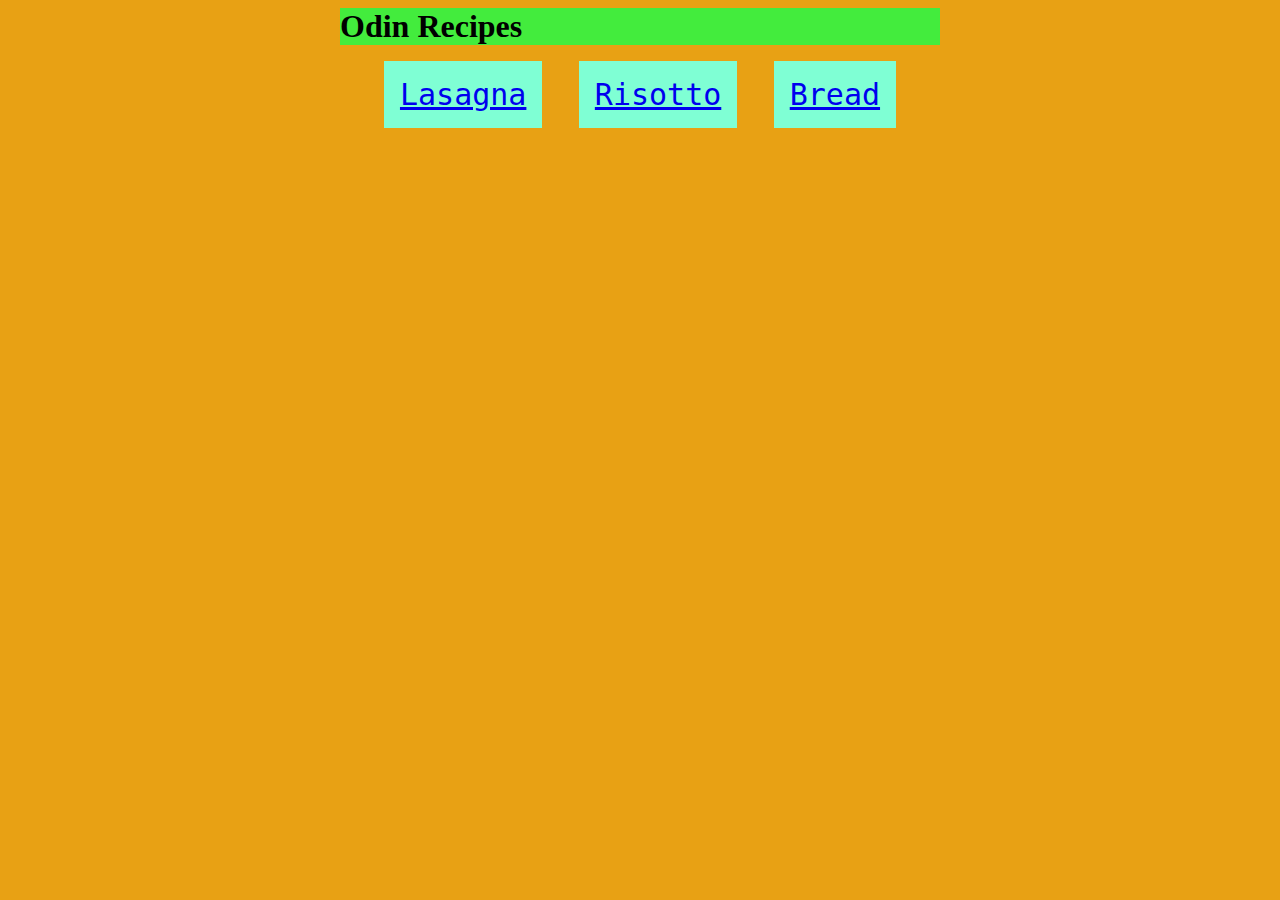
<file: index.html>
<!DOCTYPE html>
<html lang="en">
<link rel="stylesheet" href="styles.css">

<head>
    <meta charset="UTF-8">
    <title>Odin Recipes</title>
</head>

<body>
    <h1>Odin Recipes</h1>
    <ul>
        <li><a href="./recipes/lasagna.html">Lasagna</a></li>
        <li><a href="./recipes/risotto.html">Risotto</a></li>
        <li><a href="./recipes/bread.html">Bread</a></li>
    </ul>
</body>

</html>
</file>
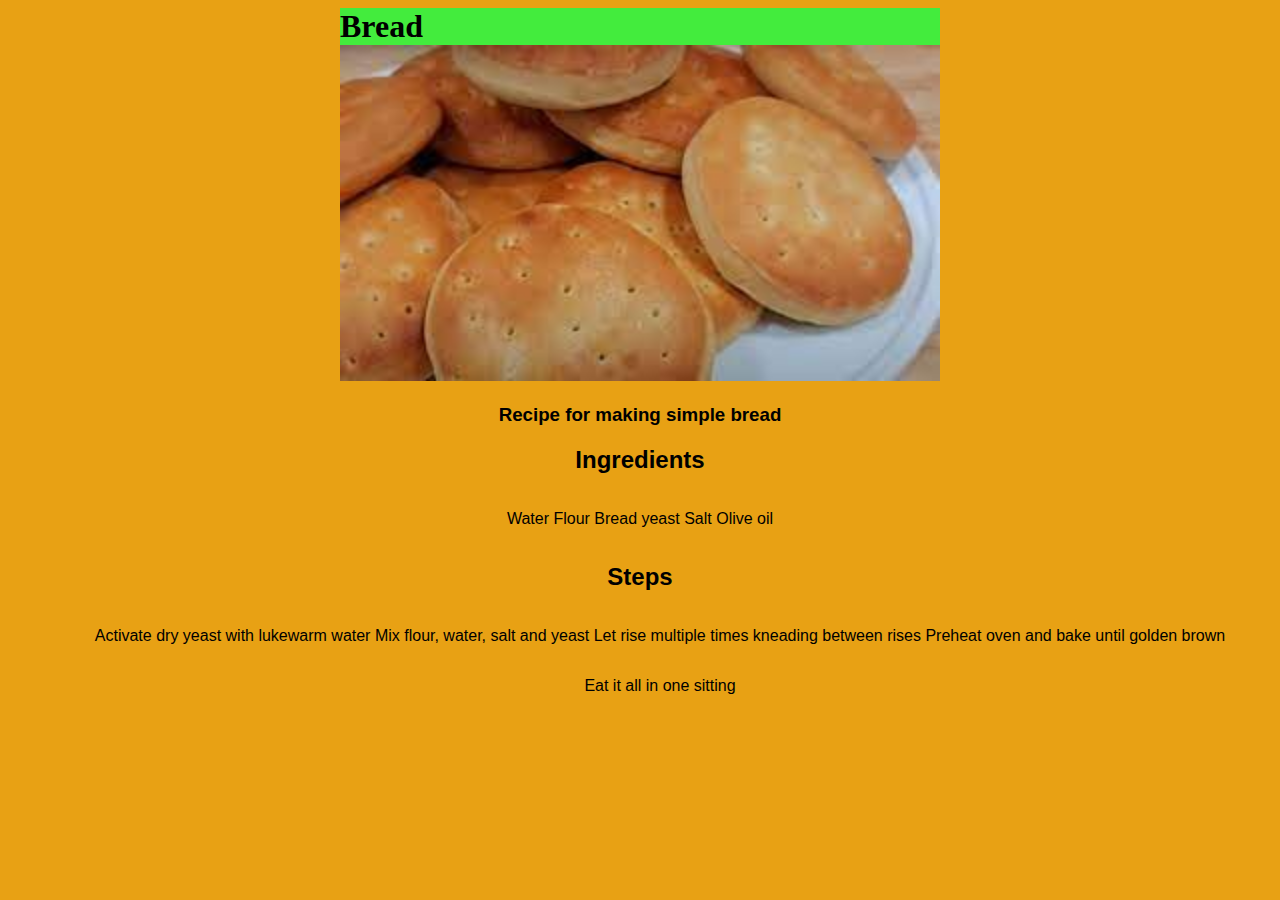
<file: recipes/bread.html>
<!DOCTYPE html>
<html lang="en">
    <link rel="stylesheet" href="../styles.css">
<head>
    <meta charset="UTF-8">
    <title>Bread Recipe</title>
</head>
<body>
    <h1>Bread</h1>
    <img 
        src="../images/bread.jpeg"
        alt="Hallullas on a basket"
        width="600">
    <h3>Recipe for making simple bread</h3>
    <h2>Ingredients</h2>
    <ul>
        <li>Water</li>
        <li>Flour</li>
        <li>Bread yeast</li>
        <li>Salt</li>
        <li>Olive oil</li>
    </ul>

    <h2>Steps</h2>
    <ol>
        <li>Activate dry yeast with lukewarm water</li>
        <li>Mix flour, water, salt and yeast</li>
        <li>Let rise multiple times kneading between rises</li>
        <li>Preheat oven and bake until golden brown</li>
        <li>Eat it all in one sitting</li>
    </ol>

</body>
</html>
</file>
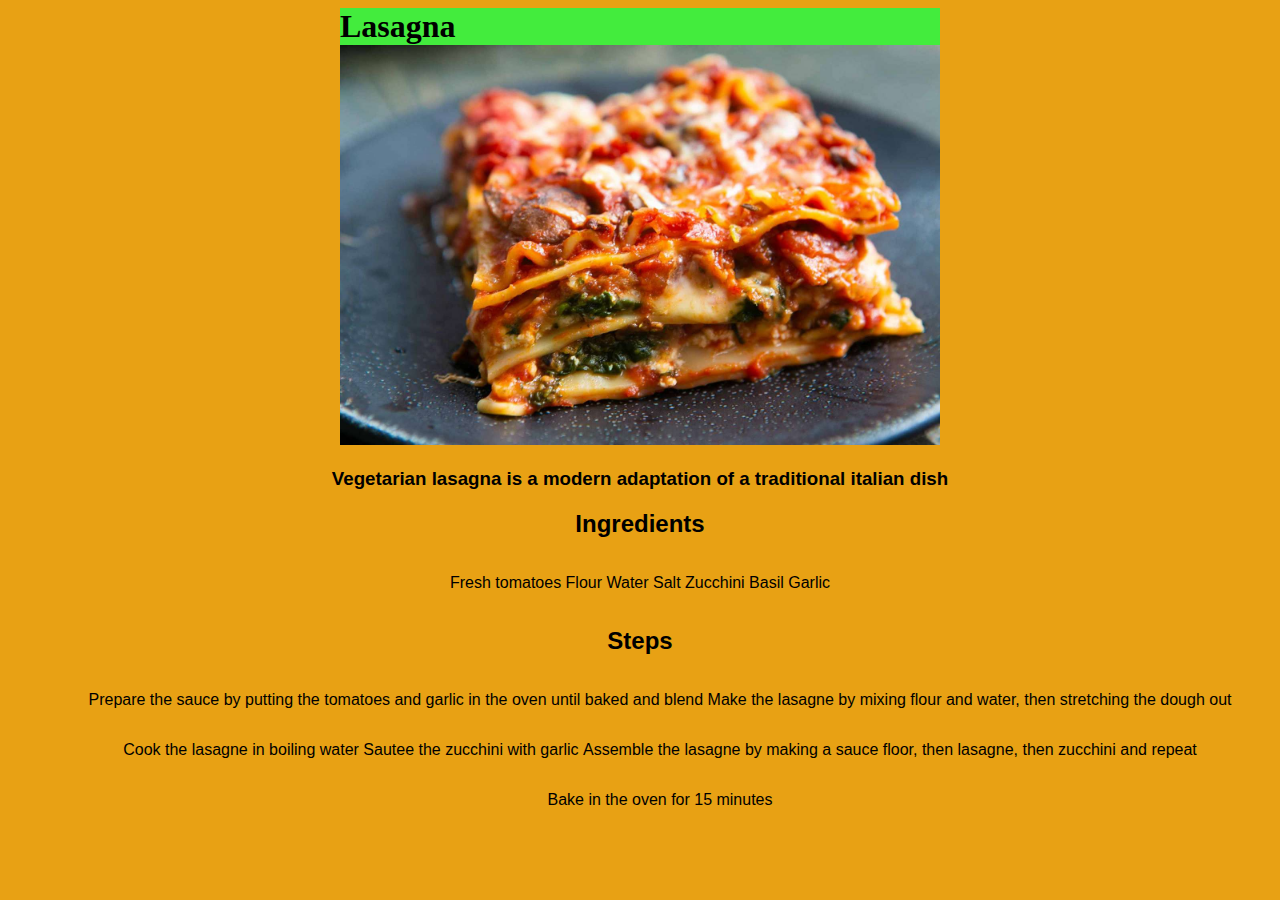
<file: recipes/lasagna.html>
<!DOCTYPE html>
<html lang="en">
    <link rel="stylesheet" href="../styles.css">
<head>
    <meta charset="UTF-8">
    <title>Lasagna Recipe</title>
</head>
<body>
    <h1>Lasagna</h1>
    <img 
        src="../images/Lasagna.jpg"
        alt="Vegetarian lasagna on a plate"
        width="600">
    <h3>Vegetarian lasagna is a modern adaptation of a traditional italian dish</h3>
    <h2>Ingredients</h2>
    <ul>
        <li>Fresh tomatoes</li>
        <li>Flour</li>
        <li>Water</li>
        <li>Salt</li>
        <li>Zucchini</li>
        <li>Basil</li>
        <li>Garlic</li>
    </ul>

    <h2>Steps</h2>
    <ol>
        <li>Prepare the sauce by putting the tomatoes and garlic in the oven until baked and blend</li>
        <li>Make the lasagne by mixing flour and water, then stretching the dough out</li>
        <li>Cook the lasagne in boiling water</li>
        <li>Sautee the zucchini with garlic</li>
        <li>Assemble the lasagne by making a sauce floor, then lasagne, then zucchini and repeat</li>
        <li>Bake in the oven for 15 minutes</li>
    </ol>

</body>
</html>
</file>
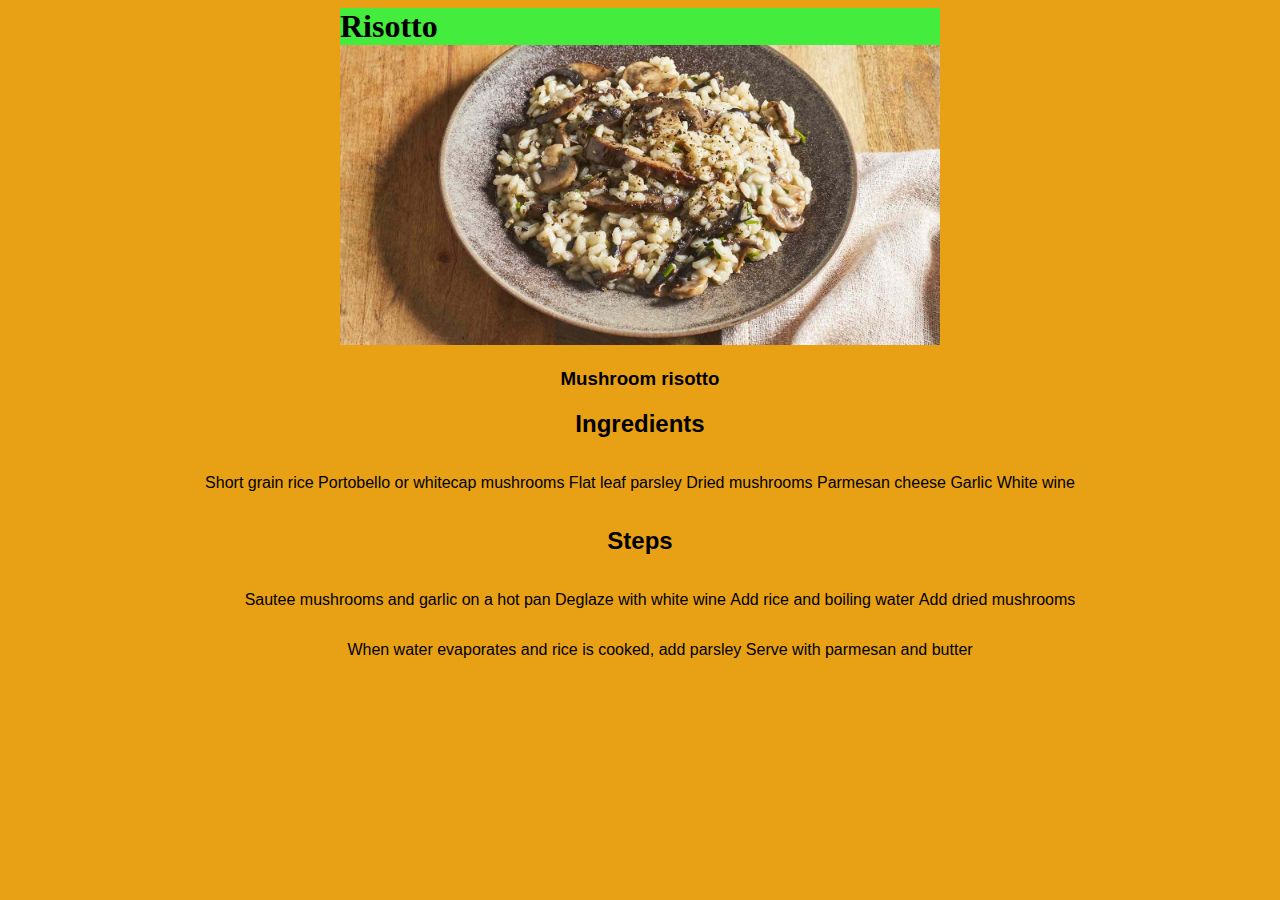
<file: recipes/risotto.html>
<!DOCTYPE html>
<html lang="en">
    <link rel="stylesheet" href="../styles.css">
<head>
    <meta charset="UTF-8">
    <title>Risotto Recipe</title>
</head>
<body>
    <h1>Risotto</h1>
    <img 
        src="../images/Risotto.jpg"
        alt="Mushroom risotto on a plate"
        width="600">
    <h3>Mushroom risotto</h3>
    <h2>Ingredients</h2>
    <ul>
        <li>Short grain rice</li>
        <li>Portobello or whitecap mushrooms</li>
        <li>Flat leaf parsley</li>
        <li>Dried mushrooms</li>
        <li>Parmesan cheese</li>
        <li>Garlic</li>
        <li>White wine</li>
    </ul>

    <h2>Steps</h2>
    <ol>
        <li>Sautee mushrooms and garlic on a hot pan</li>
        <li>Deglaze with white wine</li>
        <li>Add rice and boiling water</li>
        <li>Add dried mushrooms</li>
        <li>When water evaporates and rice is cooked, add parsley</li>
        <li>Serve with parmesan and butter</li>
    </ol>

</body>
</html>
</file>
<file: styles.css>
* {
    font-family: Helvetica, monospace;
    background-color: hwb(40 8% 9%);
    text-align: center;
}

h1 {
    font-family: Georgia, serif;
    font-weight: 600;
    background-color: rgb(67, 236, 61);
    text-align: left;
    width: 600px;
    margin: 0 auto;
}

a {
    font-family: monospace;
    background-color: aquamarine;
    font-size: 30px;
    padding: 16px;
    margin: 32px 16px;
}

li {
    align-tracks: center;
    display: inline-block;
    margin: 16px auto;
}

ul {
    margin: 16px 40px 0 0;
}
</file>
